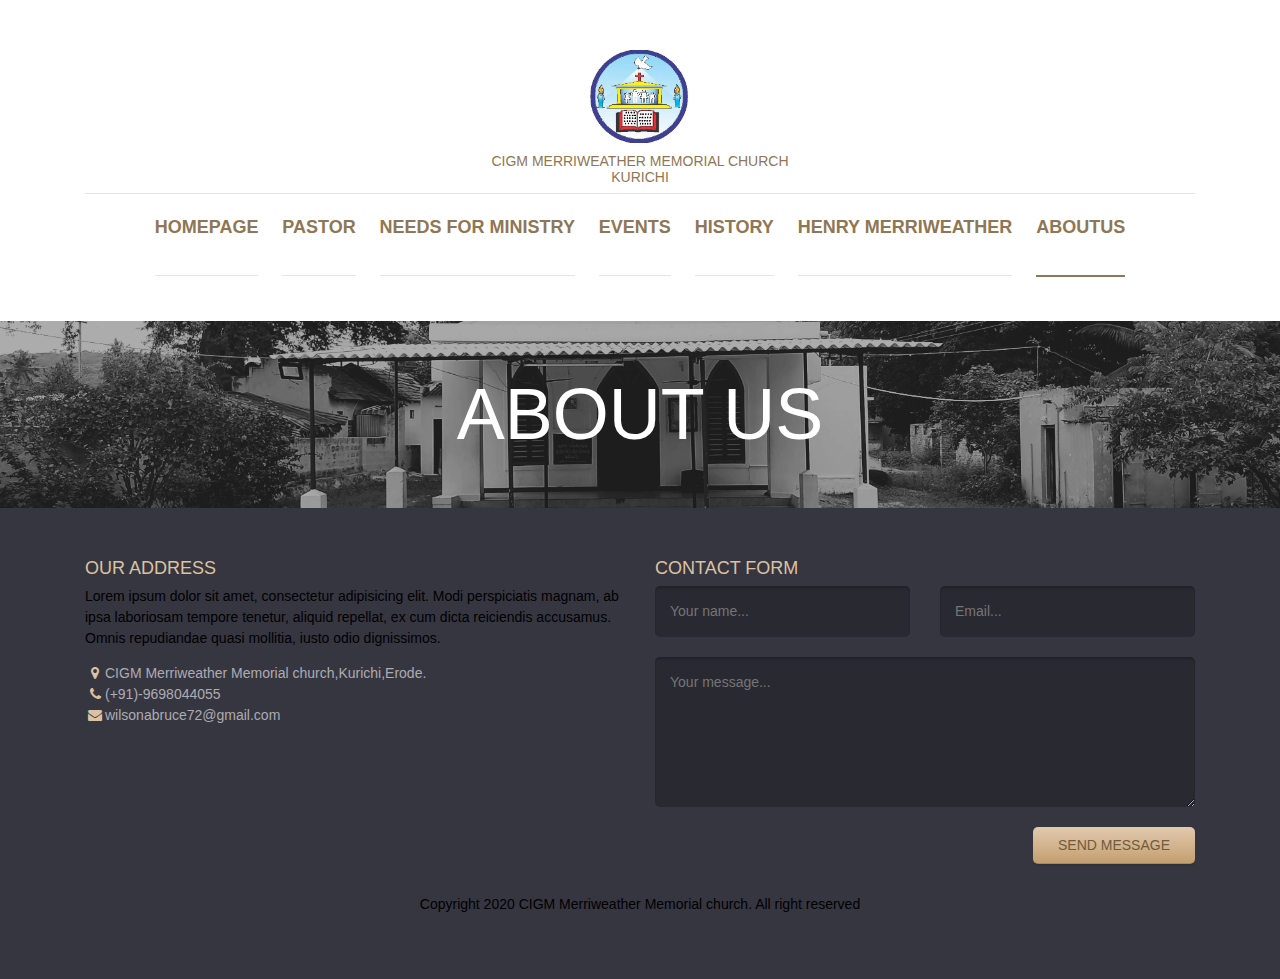
<file: Aboutus.html>
<!DOCTYPE html>
<html lang="en">
	<head>
		<meta charset="UTF-8">
		<meta http-equiv="X-UA-Compatible" content="IE=edge">
		<meta name="viewport" content="width=device-width, initial-scale=1.0,maximum-scale=1">

		<title>CIGM Merriweather Memorial church.</title>

		<!-- Loading third party fonts -->
		<link href="fonts/novecento-font/novecento-font.css" rel="stylesheet" type="text/css">
		<link href="fonts/font-awesome.min.css" rel="stylesheet" type="text/css">

		<!-- Loading main css file -->
		<link rel="stylesheet" href="style.css">

		<!--[if lt IE 9]>
		<script src="js/ie-support/html5.js"></script>
		<script src="js/ie-support/respond.js"></script>
		<![endif]-->
		<link rel="stylesheet" href="https://maxcdn.bootstrapcdn.com/bootstrap/4.5.2/css/bootstrap.min.css">
    <script src="https://ajax.googleapis.com/ajax/libs/jquery/3.5.1/jquery.min.js"></script>
    <script src="https://cdnjs.cloudflare.com/ajax/libs/popper.js/1.16.0/umd/popper.min.js"></script>
    <script src="https://maxcdn.bootstrapcdn.com/bootstrap/4.5.2/js/bootstrap.min.js"></script>


	</head>


	<body>
		<div class="site-content">
			<header class="site-header">
				<div class="container">
					<a href="#" class="branding">
						<img src="images/logo.png" alt="" class="logo">
						<h1 class="site-title">CIGM Merriweather Memorial church <br> Kurichi</h1>
					</a>

					<div class="main-navigation">
						<button class="menu-toggle"><i class="fa fa-bars"></i> Menu</button>
						<ul class="menu">
							<li  class="menu-item"><a href="index.html"><p class="liststyle">Homepage</p></a></li>
							<li class="menu-item"><a href="pastor.html"><p class="liststyle">PASTOR</p></a></li>
							<li class="menu-item"><a href="Needs for Ministry.html"><p class="liststyle">NEEDS FOR MINISTRY</p></a></li>
							<li class="menu-item"><a href="events.html"><p class="liststyle">EVENTS</p></a></li>
							<li class="menu-item"><a href="History.html"><p class="liststyle">HISTORY</p></a></li>
							<li class="menu-item"><a href="henrymerriweather.html"><p class="liststyle">HENRY MERRIWEATHER</p></a></li>
							<li class="menu-item current-menu-item"><a href="Aboutus.html"><p class="liststyle">ABOUTUS</p></a></li>
						</ul>
					</div>

					<div class="mobile-navigation"></div>
				</div>
			</header> <!-- .site-header -->

			<div class="page-head" data-bg-image="images/page-head-1.jpg">
				<div class="container">
					<h2 class="page-title">About us</h2>
				</div>
			</div>
			<footer class="site-footer">
				<div class="container">
					<div class="row">
						<div class="col-md-6">
							<div class="widget">
								<h3 class="widget-title">Our address</h3>
								<p>Lorem ipsum dolor sit amet, consectetur adipisicing elit. Modi perspiciatis magnam, ab ipsa laboriosam tempore tenetur, aliquid repellat, ex cum dicta reiciendis accusamus. Omnis repudiandae quasi mollitia, iusto odio dignissimos.</p>
								<ul class="address">
									<li><i class="fa fa-map-marker"></i>CIGM Merriweather Memorial church,Kurichi,Erode. </li>
									<li><i class="fa fa-phone"></i>(+91)-9698044055</li>
									<li><i class="fa fa-envelope"></i>wilsonabruce72@gmail.com</li>
								</ul>
							</div>
						</div>
						<div class="col-md-6">
							<div class="widget">
								<h3 class="widget-title">Contact form</h3>
								<form action="#" class="contact-form">
									<div class="row">
										<div class="col-md-6"><input type="text" placeholder="Your name..."></div>
										<div class="col-md-6"><input type="text" placeholder="Email..."></div>
									</div>

									<textarea name="" placeholder="Your message..."></textarea>
									<div class="text-right"><input type="submit" value="Send message"></div>

								</form>
							</div>
						</div>
					</div> <!-- .row -->

					<p class="colophon">Copyright 2020 CIGM Merriweather Memorial church. All right reserved</p>
				</div><!-- .container -->
			</footer> <!-- .site-footer -->

		</div>


		<script src="js/jquery-1.11.1.min.js"></script>
		<script src="js/plugins.js"></script>
		<script src="js/app.js"></script>

	</body>

</html>
</file>
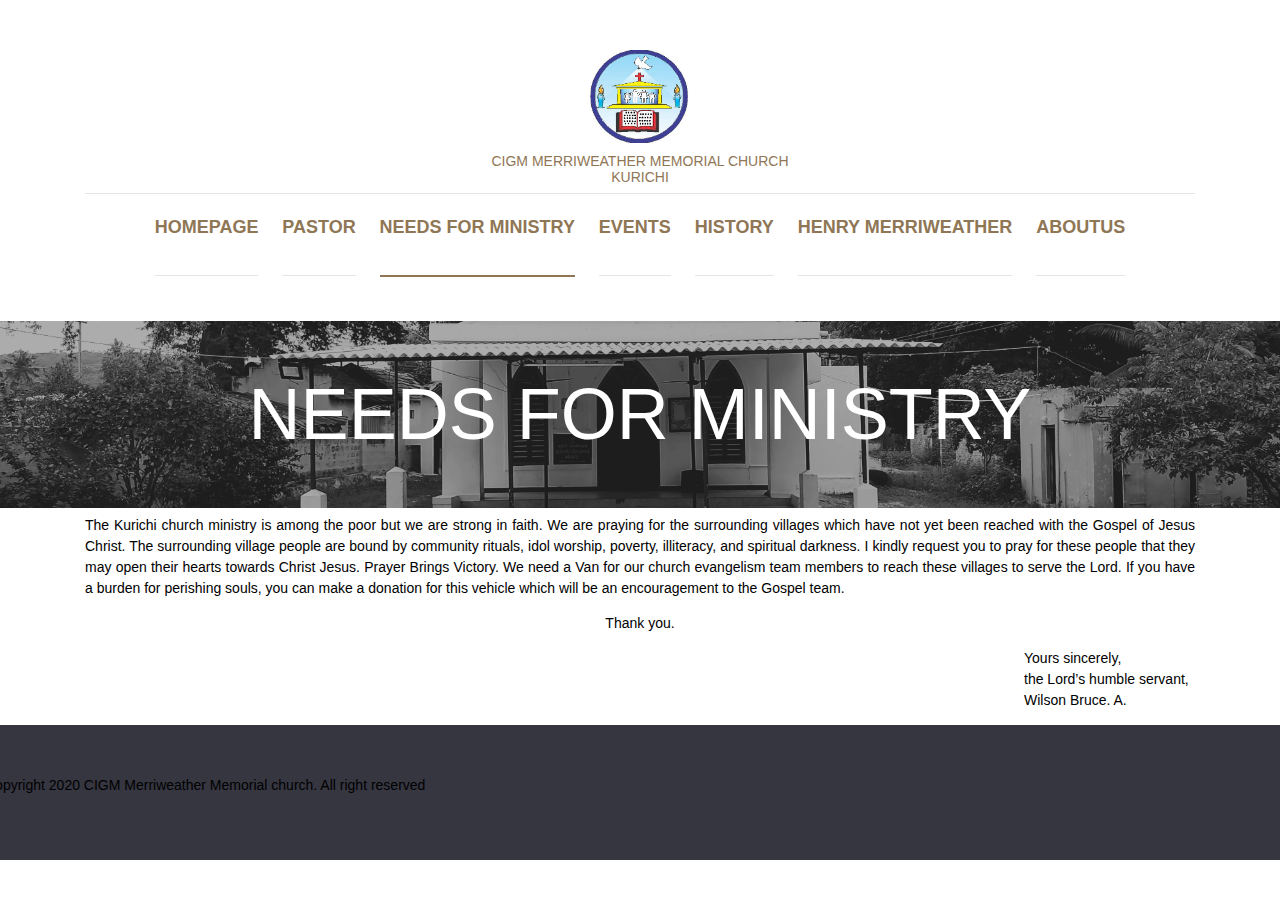
<file: Needs for Ministry.html>
<!DOCTYPE html>
<html lang="en">
	<head>
		<meta charset="UTF-8">
		<meta http-equiv="X-UA-Compatible" content="IE=edge">
		<meta name="viewport" content="width=device-width, initial-scale=1.0,maximum-scale=1">

		<title>CIGM Merriweather Memorial church.</title>

		<!-- Loading third party fonts -->
		<link href="fonts/novecento-font/novecento-font.css" rel="stylesheet" type="text/css">
		<link href="fonts/font-awesome.min.css" rel="stylesheet" type="text/css">

		<!-- Loading main css file -->
		<link rel="stylesheet" href="style.css">

		<!--[if lt IE 9]>
		<script src="js/ie-support/html5.js"></script>
		<script src="js/ie-support/respond.js"></script>
		<![endif]-->
		<link rel="stylesheet" href="https://maxcdn.bootstrapcdn.com/bootstrap/4.5.2/css/bootstrap.min.css">
    <script src="https://ajax.googleapis.com/ajax/libs/jquery/3.5.1/jquery.min.js"></script>
    <script src="https://cdnjs.cloudflare.com/ajax/libs/popper.js/1.16.0/umd/popper.min.js"></script>
    <script src="https://maxcdn.bootstrapcdn.com/bootstrap/4.5.2/js/bootstrap.min.js"></script>


	</head>


	<body>
		<div class="site-content">
			<header class="site-header">
				<div class="container">
					<a href="#" class="branding">
						<img src="images/logo.png" alt="" class="logo">
						<h1 class="site-title">CIGM Merriweather Memorial church <br> Kurichi</h1>
					</a>

					<div class="main-navigation">
						<button class="menu-toggle"><i class="fa fa-bars"></i> Menu</button>
						<ul class="menu">
							<li  class="menu-item"><a href="index.html"><p class="liststyle">Homepage</p></a></li>
							<li class="menu-item"><a href="pastor.html"><p class="liststyle">PASTOR</p></a></li>
							<li class="menu-item current-menu-item"><a href="Needs for Ministry.html"><p class="liststyle">NEEDS FOR MINISTRY</p></a></li>
							<li class="menu-item"><a href="events.html"><p class="liststyle">EVENTS</p></a></li>
							<li class="menu-item"><a href="History.html"><p class="liststyle">HISTORY</p></a></li>
							<li class="menu-item"><a href="henrymerriweather.html"><p class="liststyle">HENRY MERRIWEATHER</p></a></li>
							<li class="menu-item"><a href="Aboutus.html"><p class="liststyle">ABOUTUS</p></a></li>
						</ul>
					</div>


					<div class="mobile-navigation"></div>
				</div>
			</header> <!-- .site-header -->

			<div class="page-head" data-bg-image="images/page-head-1.jpg">
				<div class="container">
					<h2 class="page-title">Needs for Ministry</h2>
				</div>
			</div>
<div class="container">
	<h1></h1>
	<p  style="Text-align:justify">
	The Kurichi church ministry is among the poor but we are strong in faith.  We are praying for the surrounding villages which have not yet been reached with the Gospel of Jesus Christ.  The surrounding village people are bound by community rituals, idol worship, poverty, illiteracy, and spiritual darkness.  I kindly request you to pray for these people that they may open their hearts towards Christ Jesus.  Prayer Brings Victory.
	We need a Van for our church evangelism team members to reach these villages to serve the Lord.  If you have a burden for perishing souls, you can make a donation for this vehicle which will be an encouragement to the Gospel team.
</p>
</div>

        <center> <p>Thank you.</p></center>
					<p class="nfm1">Yours sincerely,<br> the Lord’s humble servant,<br>Wilson Bruce. A.</p>

					</p>


			<footer class="site-footer">
					<div class="row">
					<p class="colophon">Copyright 2020 CIGM Merriweather Memorial church. All right reserved</p>
			</footer> <!-- .site-footer -->

		</div>


		<script src="js/jquery-1.11.1.min.js"></script>
		<script src="js/plugins.js"></script>
		<script src="js/app.js"></script>

	</body>

</html>
</file>
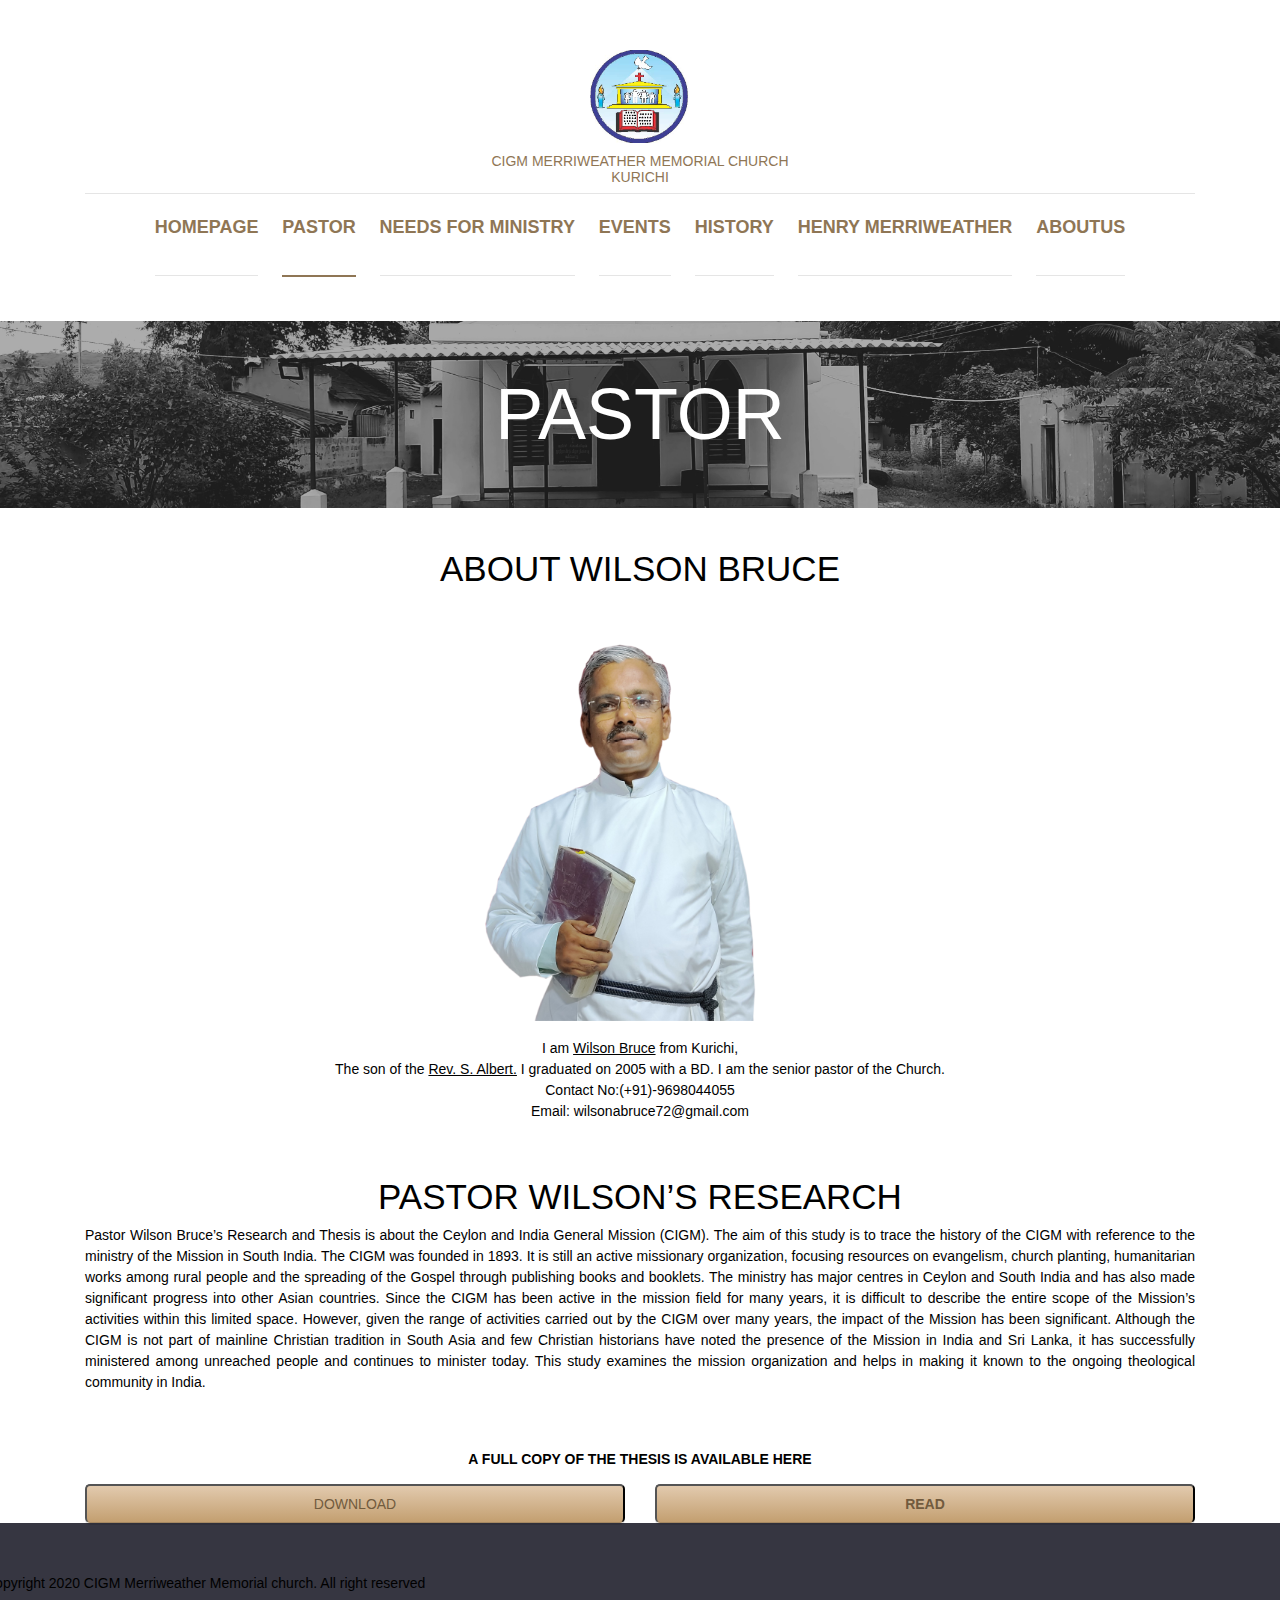
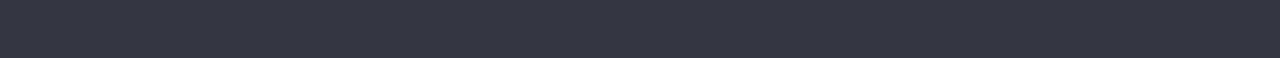
<file: pastor.html>
<!DOCTYPE html>
<html lang="en">

<head>
  <meta charset="UTF-8">
  <meta http-equiv="X-UA-Compatible" content="IE=edge">
  <meta name="viewport" content="width=device-width, initial-scale=1.0,maximum-scale=1">

  <title>CIGM Merriweather Memorial church.</title>

  <!-- Loading third party fonts -->
  <link href="fonts/novecento-font/novecento-font.css" rel="stylesheet" type="text/css">
  <link href="fonts/font-awesome.min.css" rel="stylesheet" type="text/css">

  <!-- Loading main css file -->
  <link rel="stylesheet" href="style.css">

  <!--[if lt IE 9]>
		<script src="js/ie-support/html5.js"></script>
		<script src="js/ie-support/respond.js"></script>
		<![endif]-->
    <link rel="stylesheet" href="https://maxcdn.bootstrapcdn.com/bootstrap/4.5.2/css/bootstrap.min.css">
    <script src="https://ajax.googleapis.com/ajax/libs/jquery/3.5.1/jquery.min.js"></script>
    <script src="https://cdnjs.cloudflare.com/ajax/libs/popper.js/1.16.0/umd/popper.min.js"></script>
    <script src="https://maxcdn.bootstrapcdn.com/bootstrap/4.5.2/js/bootstrap.min.js"></script>

</head>


<body>
  <div class="site-content">
    <header class="site-header">
      <div class="container">
        <a href="#" class="branding">
          <img src="images/logo.png" alt="" class="logo">
          <h1 class="site-title">CIGM Merriweather Memorial church <br> Kurichi</h1>
        </a>


        				<div class="main-navigation">
        					<button class="menu-toggle"><i class="fa fa-bars"></i> Menu</button>
        					<ul class="menu">
        						<li  class="menu-item"><a href="index.html"><p class="liststyle">Homepage</p></a></li>
        						<li class="menu-item current-menu-item"><a href="pastor.html"><p class="liststyle">PASTOR</p></a></li>
        						<li class="menu-item"><a href="Needs for Ministry.html"><p class="liststyle">NEEDS FOR MINISTRY</p></a></li>
        						<li class="menu-item"><a href="events.html"><p class="liststyle">EVENTS</p></a></li>
        						<li class="menu-item"><a href="History.html"><p class="liststyle">HISTORY</p></a></li>
        						<li class="menu-item"><a href="henrymerriweather.html"><p class="liststyle">HENRY MERRIWEATHER</p></a></li>
        						<li class="menu-item"><a href="Aboutus.html"><p class="liststyle">ABOUTUS</p></a></li>
        					</ul>
        				</div>

        <div class="mobile-navigation"></div>
      </div>
    </header> <!-- .site-header -->

    <div class="page-head" data-bg-image="images/page-head-1.jpg">
      <div class="container">
        <h2 class="page-title">Pastor</h2>
      </div>
    </div>

    <div class="row">
      <div class="container">
        <div class="col-lg-12">
          <h1 class="pastor1">About Wilson Bruce</h1>
          <p class="pastor3">

                <img class="img1"src="images\wilsonbruce.png" alt="WILSON BRUCE"> <br>
            I am <u>Wilson Bruce</u> from Kurichi,<br>
            The son of the <u>Rev. S. Albert.</u>
            I graduated on 2005 with a BD.
            I am the senior pastor of the Church.<br>
            Contact No:(+91)-9698044055 <br>
            Email: wilsonabruce72@gmail.com</p>
        </div>
      </div>

    </div>
    <div class="row">
      <div class="col-lg-12">
        	<div class="container">
        <h1 class="pastor1">Pastor Wilson’s Research</h1>
        <p  style="Text-align:justify">Pastor Wilson Bruce’s Research and Thesis is about the Ceylon and India General Mission (CIGM). The aim of this study is to trace the history of the CIGM with reference to the ministry of the Mission in South India.
          The CIGM was founded in 1893. It is still an active missionary organization, focusing resources on evangelism, church planting, humanitarian works among rural people and the spreading of the Gospel through publishing books and booklets.
          The ministry has major centres in Ceylon and South India and has also made significant progress into other Asian countries.
          Since the CIGM has been active in the mission field for many years, it is difficult to describe the entire scope of the Mission’s activities within this limited space. However, given the range of activities carried out by the CIGM over many
          years, the impact of the Mission has been significant. Although the CIGM is not part of mainline Christian tradition in South Asia and few Christian historians have noted the presence of the Mission in India and Sri Lanka, it has successfully
          ministered among unreached people and continues to minister today.
          This study examines the mission organization and helps in making it known to the ongoing theological community in India.
        </div> <br> <br>
            	<div class="container">
        <p style="text-align:center"><b>A FULL COPY OF THE THESIS IS AVAILABLE HERE</b>
        </p>
        <div class="row">
          <div class="col-lg-6">
              <a href="docs\bruce thesis Revised.doc"><button  type="button" class="button but">DOWNLOAD</button></a>
          </div>
          <div class="col-lg-6">
             <a href="webbook\web thesis.htm"><button type="button" class="button but"><b>READ</b></button></a>
          </div>
        </div>
      </div>
    </div>
    </div>



    <footer class="site-footer">
      <div class="row">
        <p style="text-align:center" class="colophon">Copyright 2020 CIGM Merriweather Memorial church. All right reserved</p>
    </footer> <!-- .site-footer -->

  </div>

  <script src="js/jquery-1.11.1.min.js"></script>
  <script src="js/plugins.js"></script>
  <script src="js/app.js"></script>

</body>

</html>
</file>
<file: fonts/novecento-font/novecento-font.css>
/*
 * Web Fonts from fontspring.com
 *
 * All OpenType features and all extended glyphs have been removed.
 * Fully installable fonts can be purchased at http://www.fontspring.com
 *
 * The fonts included in this stylesheet are subject to the End User License you purchased
 * from Fontspring. The fonts are protected under domestic and international trademark and 
 * copyright law. You are prohibited from modifying, reverse engineering, duplicating, or
 * distributing this font software.
 *
 * (c) 2010-2014 Fontspring
 *
 *
 *
 *
 * The fonts included are copyrighted by the vendor listed below.
 *
 * Vendor:      Synthview Type Design
 * License URL: http://www.fontspring.com/licenses/synthview/webfont
 *
 *
 */

@font-face {
    font-family: 'Novecento Sans';
    src: url('Novecentosanswide-Bold-webfont.eot');
    src: url('Novecentosanswide-Bold-webfont.eot?#iefix') format('embedded-opentype'),
         url('Novecentosanswide-Bold-webfont.woff2') format('woff2'),
         url('Novecentosanswide-Bold-webfont.woff') format('woff'),
         url('Novecentosanswide-Bold-webfont.ttf') format('truetype'),
         url('Novecentosanswide-Bold-webfont.svg#novecento_sans_wide_bookbold') format('svg');
    font-weight: 700;
    font-style: normal;

}

@font-face {
    font-family: 'Novecento Sans';
    src: url('Novecentosanswide-Book-webfont.eot');
    src: url('Novecentosanswide-Book-webfont.eot?#iefix') format('embedded-opentype'),
         url('Novecentosanswide-Book-webfont.woff2') format('woff2'),
         url('Novecentosanswide-Book-webfont.woff') format('woff'),
         url('Novecentosanswide-Book-webfont.ttf') format('truetype'),
         url('Novecentosanswide-Book-webfont.svg#novecento_sans_widebook') format('svg');
    font-weight: 300;
    font-style: normal;

}

@font-face {
    font-family: 'Novecento Sans';
    src: url('Novecentosanswide-DemiBold-webfont.eot');
    src: url('Novecentosanswide-DemiBold-webfont.eot?#iefix') format('embedded-opentype'),
         url('Novecentosanswide-DemiBold-webfont.woff2') format('woff2'),
         url('Novecentosanswide-DemiBold-webfont.woff') format('woff'),
         url('Novecentosanswide-DemiBold-webfont.ttf') format('truetype'),
         url('Novecentosanswide-DemiBold-webfont.svg#novecento_sans_widedemibold') format('svg');
    font-weight: 600;
    font-style: normal;

}

@font-face {
    font-family: 'Novecento Sans';
    src: url('Novecentosanswide-Light-webfont.eot');
    src: url('Novecentosanswide-Light-webfont.eot?#iefix') format('embedded-opentype'),
         url('Novecentosanswide-Light-webfont.woff2') format('woff2'),
         url('Novecentosanswide-Light-webfont.woff') format('woff'),
         url('Novecentosanswide-Light-webfont.ttf') format('truetype'),
         url('Novecentosanswide-Light-webfont.svg#novecento_sans_widelight') format('svg');
    font-weight: 200;
    font-style: normal;

}

@font-face {
    font-family: 'Novecento Sans';
    src: url('Novecentosanswide-Medium-webfont.eot');
    src: url('Novecentosanswide-Medium-webfont.eot?#iefix') format('embedded-opentype'),
         url('Novecentosanswide-Medium-webfont.woff2') format('woff2'),
         url('Novecentosanswide-Medium-webfont.woff') format('woff'),
         url('Novecentosanswide-Medium-webfont.ttf') format('truetype'),
         url('Novecentosanswide-Medium-webfont.svg#novecento_sans_widemedium') format('svg');
    font-weight: 500;
    font-style: normal;

}

@font-face {
    font-family: 'Novecento Sans';
    src: url('Novecentosanswide-Normal-webfont.eot');
    src: url('Novecentosanswide-Normal-webfont.eot?#iefix') format('embedded-opentype'),
         url('Novecentosanswide-Normal-webfont.woff2') format('woff2'),
         url('Novecentosanswide-Normal-webfont.woff') format('woff'),
         url('Novecentosanswide-Normal-webfont.ttf') format('truetype'),
         url('Novecentosanswide-Normal-webfont.svg#novecento_sans_widenormal') format('svg');
    font-weight: 400;
    font-style: normal;

}
</file>
<file: style.css>
/*!
 * Project_Name: Compass Starter
 * Author: Ariona, Rian
 * Email: yans_fied[at]yahoo.com
 * Url: http://www.ariona.net
 */
/*===========================================
 * Importing CSS Libraries
 *===========================================*/
article,
aside,
details,
figcaption,
figure,
footer,
header,
hgroup,
nav,
section,
summary {
  display: block; }

audio,
canvas,
video {
  display: inline-block; }

audio:not([controls]) {
  display: none;
  height: 0; }

[hidden], template {
  display: none; }

html {
  background: #fff;
  color: #000;
  -webkit-text-size-adjust: 100%;
  -ms-text-size-adjust: 100%; }

html,
button,
input,
select,
textarea {
  font-family: sans-serif; }

body {
  margin: 0;
 }
a {
  background: transparent; }
  a:focus {
    outline: thin dotted; }
  a:hover, a:active {
    outline: 0; }
    p{
      color:black;
    }

h1 {
  color: black;
  font-size: 2em;
  margin: 0.67em 0; }

h2 {
  font-size: 1.5em;
  margin: 0.83em 0; }

h3 {
  font-size: 1.17em;
  margin: 1em 0; }

h4 {
  font-size: 1em;
  margin: 1.33em 0; }

h5 {
  font-size: 0.83em;
  margin: 1.67em 0; }

h6 {
  font-size: 0.75em;
  margin: 2.33em 0; }



/* needs for ministry and history */
.nfm1{
  margin-left: 80%;
}
.colophon{
text-align: center;
}
/* needs for ministry and history */

/* pastor */
.pastor1{
  text-align: center;
  margin-top: 40px;
}
.pastor3{
  text-align:center;
margin-top: 40px;
}
.img1{
  margin-left:-3%;
  height: 90%;
  width: 300px;
}
.img2{
    margin-left:6%;
  height: 90%;
  width: 300px;
}
.img3{
  margin-left:-20%;
width: 500px;
}
.img4{
    margin-left:-10%;
width: 450px;
}
.rough{
margin-left: 90px;
font-weight:600px;
}
.but{
  width: 100%;
}
/* liststyle */
.liststyle{
  font-weight: bold;
  color:#8f7655;
  text-decoration:inherit;
}
/* liststyle */

/* checking */

.img8{
  height: 500px;
}
.content1 {
  position: absolute;
  bottom: 0;
  background: rgb(0, 0, 0); /* Fallback color */
  background: rgba(0, 0, 0, 0.5); /* Black background with 0.5 opacity */
  color: #f1f1f1;
  width: 100%;
  padding: 2%;
}
.content2 {
  position: absolute;
  top: 0;
  background: rgb(0, 0, 0); /* Fallback color */
  background: rgba(0, 0, 0, 0.5); /* Black background with 0.5 opacity */
  color: #f1f1f1;
  width: 100%;
  padding: 2%;
}

/* checking */
abbr[title] {
  border-bottom: 1px dotted; }

b,
strong {
  font-weight: bold; }

dfn {
  font-style: italic; }

mark {
  background: #ff0;
  color: #000; }


code,
kbd,
pre,
samp {
  font-family: monospace, serif;
  font-size: 1em; }

pre {
  white-space: pre;
  white-space: pre-wrap;
  word-wrap: break-word; }

q {
  quotes: "\201C" "\201D" "\2018" "\2019"; }

q:before,
q:after {
  content: '';
  content: none; }

small {
  font-size: 80%; }

sub,
sup {
  font-size: 75%;
  line-height: 0;
  position: relative;
  vertical-align: baseline; }

sup {
  top: -0.5em; }

sub {
  bottom: -0.25em; }

img {
  border: 0; }

svg:not(:root) {
  overflow: hidden; }

figure {
  margin: 0; }

fieldset {
  border: 1px solid #c0c0c0;
  margin: 0 2px;
  padding: 0.35em 0.625em 0.75em; }

legend {
  border: 0;
  padding: 0;
  white-space: normal; }

button,
input,
select,
textarea {
  font-family: inherit;
  font-size: 100%;
  margin: 0;
  vertical-align: baseline; }

button,
input {
  line-height: normal; }

button,
select {
  text-transform: none; }

button,
html input[type="button"],
input[type="reset"],
input[type="submit"] {
  -webkit-appearance: button;
  cursor: pointer; }

button[disabled],
input[disabled] {
  cursor: default; }

input[type="checkbox"],
input[type="radio"] {
  box-sizing: border-box;
  padding: 0; }

input[type="search"] {
  -webkit-appearance: textfield;
  box-sizing: content-box; }

input[type="search"]::-webkit-search-cancel-button,
input[type="search"]::-webkit-search-decoration {
  -webkit-appearance: none; }

button::-moz-focus-inner, input::-moz-focus-inner {
  border: 0;
  padding: 0; }

textarea {
  overflow: auto;
  vertical-align: top; }

table {
  border-collapse: collapse;
  border-spacing: 0; }

*, *:before, *:after {
  box-sizing: border-box; }

/*
 * Global Styles
 */
html {
  font-size: 14px; }

body {
  background-color:white;
  color: #89837c;
  font-family: arial, sans-serif;
  font-weight: 300;
  line-height: 1.5; }

h1, h2, h3, h4, h5, h6 {
  margin: 0 0 20px;
  font-family: "Novecento Sans", "Raleway", "Noto Sans" "Open Sans", sans-serif;
  font-weight: 500;
  text-transform: uppercase;
  line-height: normal; }

hr {
  border: none;
  border-bottom: 1px solid #777; }

ul, ol {
  margin: 0;
  padding-left: 0; }

a {
  text-decoration: none;
  color: #8f7655; }

address {
  font-style: normal; }

p {
  margin-top: 0; }

form input, form textarea, form select {
  outline: none;
  padding: 10px;
  border-radius: 5px;
  border: none; }
form select {
  -webkit-appearance: none;
  -moz-appearance: none;
  appearance: none;
  border: none; }
form textarea {
  resize: vertical; }
form input[type="submit"], form button, form input[type="reset"] {
  border: none; }

/*
 * Reusable Components Style
 */
.button, form input[type="submit"], form button, form input[type="reset"] {
  display: inline-block;
  background: #e2caae;
  background: -webkit-linear-gradient(#e2caae, #c39f70);
  background: linear-gradient(#e2caae, #c39f70);
  border-bottom: 1px solid #a68861;
  box-shadow: 0 2px 0 rgba(0, 0, 0, 0.1);
  border-radius: 5px;
  padding: 10px 25px;
  border-radius: 5px;
  color: #715b3e;
  text-transform: uppercase;
  font-family: "Novecento Sans", "Raleway", "Noto Sans" "Open Sans", sans-serif;
  font-weight: 400;
  line-height: normal; }
  .button.secondary, form input.secondary[type="submit"], form button.secondary, form input.secondary[type="reset"] {
    background: #e3dfda;
    background: -webkit-linear-gradient(#e3dfda, #d0cbc4);
    background: linear-gradient(#e3dfda, #d0cbc4);
    border-bottom: 1px solid #b1aea8;
    color: #7c7975; }

.container {
  margin-right: auto;
  margin-left: auto;
  padding-left: 15px;
  padding-right: 15px;
  *zoom: 1; }
  .container:after {
    content: " ";
    clear: both;
    display: block;
    overflow: hidden;
    height: 0; }
  @media (min-width: 768px) {
    .container {
      width: 750px; } }
  @media (min-width: 992px) {
    .container {
      width: 970px; } }
  @media (min-width: 1200px) {
    .container {
      width: 1170px; } }

.container-fluid {
  margin-right: auto;
  margin-left: auto;
  padding-left: 15px;
  padding-right: 15px;
  *zoom: 1; }
  .container-fluid:after {
    content: " ";
    clear: both;
    display: block;
    overflow: hidden;
    height: 0; }

.row {
  margin-left: -15px;
  margin-right: -15px;
  *zoom: 1; }
  .row:after {
    content: " ";
    clear: both;
    display: block;
    overflow: hidden;
    height: 0; }

.col-xs-1, .col-sm-1, .col-md-1, .col-lg-1, .col-xs-2, .col-sm-2, .col-md-2, .col-lg-2, .col-xs-3, .col-sm-3, .col-md-3, .col-lg-3, .col-xs-4, .col-sm-4, .col-md-4, .col-lg-4, .col-xs-5, .col-sm-5, .col-md-5, .col-lg-5, .col-xs-6, .col-sm-6, .col-md-6, .col-lg-6, .col-xs-7, .col-sm-7, .col-md-7, .col-lg-7, .col-xs-8, .col-sm-8, .col-md-8, .col-lg-8, .col-xs-9, .col-sm-9, .col-md-9, .col-lg-9, .col-xs-10, .col-sm-10, .col-md-10, .col-lg-10, .col-xs-11, .col-sm-11, .col-md-11, .col-lg-11, .col-xs-12, .col-sm-12, .col-md-12, .col-lg-12 {
  position: relative;
  min-height: 1px;
  padding-left: 15px;
  padding-right: 15px; }

.col-xs-1, .col-xs-2, .col-xs-3, .col-xs-4, .col-xs-5, .col-xs-6, .col-xs-7, .col-xs-8, .col-xs-9, .col-xs-10, .col-xs-11, .col-xs-12 {
  float: left; }

.col-xs-1 {
  width: 8.3333333333%; }

.col-xs-2 {
  width: 16.6666666667%; }

.col-xs-3 {
  width: 25%; }

.col-xs-4 {
  width: 33.3333333333%; }

.col-xs-5 {
  width: 41.6666666667%; }

.col-xs-6 {
  width: 50%; }

.col-xs-7 {
  width: 58.3333333333%; }

.col-xs-8 {
  width: 66.6666666667%; }

.col-xs-9 {
  width: 75%; }

.col-xs-10 {
  width: 83.3333333333%; }

.col-xs-11 {
  width: 91.6666666667%; }

.col-xs-12 {
  width: 100%; }

.col-xs-pull-0 {
  right: auto; }

.col-xs-pull-1 {
  right: 8.3333333333%; }

.col-xs-pull-2 {
  right: 16.6666666667%; }

.col-xs-pull-3 {
  right: 25%; }

.col-xs-pull-4 {
  right: 33.3333333333%; }

.col-xs-pull-5 {
  right: 41.6666666667%; }

.col-xs-pull-6 {
  right: 50%; }

.col-xs-pull-7 {
  right: 58.3333333333%; }

.col-xs-pull-8 {
  right: 66.6666666667%; }

.col-xs-pull-9 {
  right: 75%; }

.col-xs-pull-10 {
  right: 83.3333333333%; }

.col-xs-pull-11 {
  right: 91.6666666667%; }

.col-xs-pull-12 {
  right: 100%; }

.col-xs-push-0 {
  left: auto; }

.col-xs-push-1 {
  left: 8.3333333333%; }

.col-xs-push-2 {
  left: 16.6666666667%; }

.col-xs-push-3 {
  left: 25%; }

.col-xs-push-4 {
  left: 33.3333333333%; }

.col-xs-push-5 {
  left: 41.6666666667%; }

.col-xs-push-6 {
  left: 50%; }

.col-xs-push-7 {
  left: 58.3333333333%; }

.col-xs-push-8 {
  left: 66.6666666667%; }

.col-xs-push-9 {
  left: 75%; }

.col-xs-push-10 {
  left: 83.3333333333%; }

.col-xs-push-11 {
  left: 91.6666666667%; }

.col-xs-push-12 {
  left: 100%; }

.col-xs-offset-0 {
  margin-left: 0%; }

.col-xs-offset-1 {
  margin-left: 8.3333333333%; }

.col-xs-offset-2 {
  margin-left: 16.6666666667%; }

.col-xs-offset-3 {
  margin-left: 25%; }

.col-xs-offset-4 {
  margin-left: 33.3333333333%; }

.col-xs-offset-5 {
  margin-left: 41.6666666667%; }

.col-xs-offset-6 {
  margin-left: 50%; }

.col-xs-offset-7 {
  margin-left: 58.3333333333%; }

.col-xs-offset-8 {
  margin-left: 66.6666666667%; }

.col-xs-offset-9 {
  margin-left: 75%; }

.col-xs-offset-10 {
  margin-left: 83.3333333333%; }

.col-xs-offset-11 {
  margin-left: 91.6666666667%; }

.col-xs-offset-12 {
  margin-left: 100%; }

@media (min-width: 768px) {
  .col-sm-1, .col-sm-2, .col-sm-3, .col-sm-4, .col-sm-5, .col-sm-6, .col-sm-7, .col-sm-8, .col-sm-9, .col-sm-10, .col-sm-11, .col-sm-12 {
    float: left; }

  .col-sm-1 {
    width: 8.3333333333%; }

  .col-sm-2 {
    width: 16.6666666667%; }

  .col-sm-3 {
    width: 25%; }

  .col-sm-4 {
    width: 33.3333333333%; }

  .col-sm-5 {
    width: 41.6666666667%; }

  .col-sm-6 {
    width: 50%; }

  .col-sm-7 {
    width: 58.3333333333%; }

  .col-sm-8 {
    width: 66.6666666667%; }

  .col-sm-9 {
    width: 75%; }

  .col-sm-10 {
    width: 83.3333333333%; }

  .col-sm-11 {
    width: 91.6666666667%; }

  .col-sm-12 {
    width: 100%; }

  .col-sm-pull-0 {
    right: auto; }

  .col-sm-pull-1 {
    right: 8.3333333333%; }

  .col-sm-pull-2 {
    right: 16.6666666667%; }

  .col-sm-pull-3 {
    right: 25%; }

  .col-sm-pull-4 {
    right: 33.3333333333%; }

  .col-sm-pull-5 {
    right: 41.6666666667%; }

  .col-sm-pull-6 {
    right: 50%; }

  .col-sm-pull-7 {
    right: 58.3333333333%; }

  .col-sm-pull-8 {
    right: 66.6666666667%; }

  .col-sm-pull-9 {
    right: 75%; }

  .col-sm-pull-10 {
    right: 83.3333333333%; }

  .col-sm-pull-11 {
    right: 91.6666666667%; }

  .col-sm-pull-12 {
    right: 100%; }

  .col-sm-push-0 {
    left: auto; }

  .col-sm-push-1 {
    left: 8.3333333333%; }

  .col-sm-push-2 {
    left: 16.6666666667%; }

  .col-sm-push-3 {
    left: 25%; }

  .col-sm-push-4 {
    left: 33.3333333333%; }

  .col-sm-push-5 {
    left: 41.6666666667%; }

  .col-sm-push-6 {
    left: 50%; }

  .col-sm-push-7 {
    left: 58.3333333333%; }

  .col-sm-push-8 {
    left: 66.6666666667%; }

  .col-sm-push-9 {
    left: 75%; }

  .col-sm-push-10 {
    left: 83.3333333333%; }

  .col-sm-push-11 {
    left: 91.6666666667%; }

  .col-sm-push-12 {
    left: 100%; }

  .col-sm-offset-0 {
    margin-left: 0%; }

  .col-sm-offset-1 {
    margin-left: 8.3333333333%; }

  .col-sm-offset-2 {
    margin-left: 16.6666666667%; }

  .col-sm-offset-3 {
    margin-left: 25%; }

  .col-sm-offset-4 {
    margin-left: 33.3333333333%; }

  .col-sm-offset-5 {
    margin-left: 41.6666666667%; }

  .col-sm-offset-6 {
    margin-left: 50%; }

  .col-sm-offset-7 {
    margin-left: 58.3333333333%; }

  .col-sm-offset-8 {
    margin-left: 66.6666666667%; }

  .col-sm-offset-9 {
    margin-left: 75%; }

  .col-sm-offset-10 {
    margin-left: 83.3333333333%; }

  .col-sm-offset-11 {
    margin-left: 91.6666666667%; }

  .col-sm-offset-12 {
    margin-left: 100%; } }
@media (min-width: 992px) {
  .col-md-1, .col-md-2, .col-md-3, .col-md-4, .col-md-5, .col-md-6, .col-md-7, .col-md-8, .col-md-9, .col-md-10, .col-md-11, .col-md-12 {
    float: left; }

  .col-md-1 {
    width: 8.3333333333%; }

  .col-md-2 {
    width: 16.6666666667%; }

  .col-md-3 {
    width: 25%; }

  .col-md-4 {
    width: 33.3333333333%; }

  .col-md-5 {
    width: 41.6666666667%; }

  .col-md-6 {
    width: 50%; }

  .col-md-7 {
    width: 58.3333333333%; }

  .col-md-8 {
    width: 66.6666666667%; }

  .col-md-9 {
    width: 75%; }

  .col-md-10 {
    width: 83.3333333333%; }

  .col-md-11 {
    width: 91.6666666667%; }

  .col-md-12 {
    width: 100%; }

  .col-md-pull-0 {
    right: auto; }

  .col-md-pull-1 {
    right: 8.3333333333%; }

  .col-md-pull-2 {
    right: 16.6666666667%; }

  .col-md-pull-3 {
    right: 25%; }

  .col-md-pull-4 {
    right: 33.3333333333%; }

  .col-md-pull-5 {
    right: 41.6666666667%; }

  .col-md-pull-6 {
    right: 50%; }

  .col-md-pull-7 {
    right: 58.3333333333%; }

  .col-md-pull-8 {
    right: 66.6666666667%; }

  .col-md-pull-9 {
    right: 75%; }

  .col-md-pull-10 {
    right: 83.3333333333%; }

  .col-md-pull-11 {
    right: 91.6666666667%; }

  .col-md-pull-12 {
    right: 100%; }

  .col-md-push-0 {
    left: auto; }

  .col-md-push-1 {
    left: 8.3333333333%; }

  .col-md-push-2 {
    left: 16.6666666667%; }

  .col-md-push-3 {
    left: 25%; }

  .col-md-push-4 {
    left: 33.3333333333%; }

  .col-md-push-5 {
    left: 41.6666666667%; }

  .col-md-push-6 {
    left: 50%; }

  .col-md-push-7 {
    left: 58.3333333333%; }

  .col-md-push-8 {
    left: 66.6666666667%; }

  .col-md-push-9 {
    left: 75%; }

  .col-md-push-10 {
    left: 83.3333333333%; }

  .col-md-push-11 {
    left: 91.6666666667%; }

  .col-md-push-12 {
    left: 100%; }

  .col-md-offset-0 {
    margin-left: 0%; }

  .col-md-offset-1 {
    margin-left: 8.3333333333%; }

  .col-md-offset-2 {
    margin-left: 16.6666666667%; }

  .col-md-offset-3 {
    margin-left: 25%; }

  .col-md-offset-4 {
    margin-left: 33.3333333333%; }

  .col-md-offset-5 {
    margin-left: 41.6666666667%; }

  .col-md-offset-6 {
    margin-left: 50%; }

  .col-md-offset-7 {
    margin-left: 58.3333333333%; }

  .col-md-offset-8 {
    margin-left: 66.6666666667%; }

  .col-md-offset-9 {
    margin-left: 75%; }

  .col-md-offset-10 {
    margin-left: 83.3333333333%; }

  .col-md-offset-11 {
    margin-left: 91.6666666667%; }

  .col-md-offset-12 {
    margin-left: 100%; } }
@media (min-width: 1200px) {
  .col-lg-1, .col-lg-2, .col-lg-3, .col-lg-4, .col-lg-5, .col-lg-6, .col-lg-7, .col-lg-8, .col-lg-9, .col-lg-10, .col-lg-11, .col-lg-12 {
    float: left; }

  .col-lg-1 {
    width: 8.3333333333%; }

  .col-lg-2 {
    width: 16.6666666667%; }

  .col-lg-3 {
    width: 25%; }

  .col-lg-4 {
    width: 33.3333333333%; }

  .col-lg-5 {
    width: 41.6666666667%; }

  .col-lg-6 {
    width: 50%; }

  .col-lg-7 {
    width: 58.3333333333%; }

  .col-lg-8 {
    width: 66.6666666667%; }

  .col-lg-9 {
    width: 75%; }

  .col-lg-10 {
    width: 83.3333333333%; }

  .col-lg-11 {
    width: 91.6666666667%; }

  .col-lg-12 {
    width: 100%; }

  .col-lg-pull-0 {
    right: auto; }

  .col-lg-pull-1 {
    right: 8.3333333333%; }

  .col-lg-pull-2 {
    right: 16.6666666667%; }

  .col-lg-pull-3 {
    right: 25%; }

  .col-lg-pull-4 {
    right: 33.3333333333%; }

  .col-lg-pull-5 {
    right: 41.6666666667%; }

  .col-lg-pull-6 {
    right: 50%; }

  .col-lg-pull-7 {
    right: 58.3333333333%; }

  .col-lg-pull-8 {
    right: 66.6666666667%; }

  .col-lg-pull-9 {
    right: 75%; }

  .col-lg-pull-10 {
    right: 83.3333333333%; }

  .col-lg-pull-11 {
    right: 91.6666666667%; }

  .col-lg-pull-12 {
    right: 100%; }

  .col-lg-push-0 {
    left: auto; }

  .col-lg-push-1 {
    left: 8.3333333333%; }

  .col-lg-push-2 {
    left: 16.6666666667%; }

  .col-lg-push-3 {
    left: 25%; }

  .col-lg-push-4 {
    left: 33.3333333333%; }

  .col-lg-push-5 {
    left: 41.6666666667%; }

  .col-lg-push-6 {
    left: 50%; }

  .col-lg-push-7 {
    left: 58.3333333333%; }

  .col-lg-push-8 {
    left: 66.6666666667%; }

  .col-lg-push-9 {
    left: 75%; }

  .col-lg-push-10 {
    left: 83.3333333333%; }

  .col-lg-push-11 {
    left: 91.6666666667%; }

  .col-lg-push-12 {
    left: 100%; }

  .col-lg-offset-0 {
    margin-left: 0%; }

  .col-lg-offset-1 {
    margin-left: 8.3333333333%; }

  .col-lg-offset-2 {
    margin-left: 16.6666666667%; }

  .col-lg-offset-3 {
    margin-left: 25%; }

  .col-lg-offset-4 {
    margin-left: 33.3333333333%; }

  .col-lg-offset-5 {
    margin-left: 41.6666666667%; }

  .col-lg-offset-6 {
    margin-left: 50%; }

  .col-lg-offset-7 {
    margin-left: 58.3333333333%; }

  .col-lg-offset-8 {
    margin-left: 66.6666666667%; }

  .col-lg-offset-9 {
    margin-left: 75%; }

  .col-lg-offset-10 {
    margin-left: 83.3333333333%; }

  .col-lg-offset-11 {
    margin-left: 91.6666666667%; }

  .col-lg-offset-12 {
    margin-left: 100%; } }
@-ms-viewport {
  width: device-width; }
.visible-xs, .visible-sm, .visible-md, .visible-lg {
  display: none !important; }

.visible-xs-block,
.visible-xs-inline,
.visible-xs-inline-block,
.visible-sm-block,
.visible-sm-inline,
.visible-sm-inline-block,
.visible-md-block,
.visible-md-inline,
.visible-md-inline-block,
.visible-lg-block,
.visible-lg-inline,
.visible-lg-inline-block {
  display: none !important; }

@media (max-width: 767px) {
  .visible-xs {
    display: block !important; }

  table.visible-xs {
    display: table; }

  tr.visible-xs {
    display: table-row !important; }

  th.visible-xs,
  td.visible-xs {
    display: table-cell !important; } }
@media (max-width: 767px) {
  .visible-xs-block {
    display: block !important; } }

@media (max-width: 767px) {
  .visible-xs-inline {
    display: inline !important; } }

@media (max-width: 767px) {
  .visible-xs-inline-block {
    display: inline-block !important; } }

@media (min-width: 768px) and (max-width: 991px) {
  .visible-sm {
    display: block !important; }

  table.visible-sm {
    display: table; }

  tr.visible-sm {
    display: table-row !important; }

  th.visible-sm,
  td.visible-sm {
    display: table-cell !important; } }
@media (min-width: 768px) and (max-width: 991px) {
  .visible-sm-block {
    display: block !important; } }

@media (min-width: 768px) and (max-width: 991px) {
  .visible-sm-inline {
    display: inline !important; } }

@media (min-width: 768px) and (max-width: 991px) {
  .visible-sm-inline-block {
    display: inline-block !important; } }

@media (min-width: 992px) and (max-width: 1199px) {
  .visible-md {
    display: block !important; }

  table.visible-md {
    display: table; }

  tr.visible-md {
    display: table-row !important; }

  th.visible-md,
  td.visible-md {
    display: table-cell !important; } }
@media (min-width: 992px) and (max-width: 1199px) {
  .visible-md-block {
    display: block !important; } }

@media (min-width: 992px) and (max-width: 1199px) {
  .visible-md-inline {
    display: inline !important; } }

@media (min-width: 992px) and (max-width: 1199px) {
  .visible-md-inline-block {
    display: inline-block !important; } }

@media (min-width: 1200px) {
  .visible-lg {
    display: block !important; }

  table.visible-lg {
    display: table; }

  tr.visible-lg {
    display: table-row !important; }

  th.visible-lg,
  td.visible-lg {
    display: table-cell !important; } }
@media (min-width: 1200px) {
  .visible-lg-block {
    display: block !important; } }

@media (min-width: 1200px) {
  .visible-lg-inline {
    display: inline !important; } }

@media (min-width: 1200px) {
  .visible-lg-inline-block {
    display: inline-block !important; } }

@media (max-width: 767px) {
  .hidden-xs {
    display: none !important; } }
@media (min-width: 768px) and (max-width: 991px) {
  .hidden-sm {
    display: none !important; } }
@media (min-width: 992px) and (max-width: 1199px) {
  .hidden-md {
    display: none !important; } }
@media (min-width: 1200px) {
  .hidden-lg {
    display: none !important; } }
.visible-print {
  display: none !important; }

@media print {
  .visible-print {
    display: block !important; }

  table.visible-print {
    display: table; }

  tr.visible-print {
    display: table-row !important; }

  th.visible-print,
  td.visible-print {
    display: table-cell !important; } }
.visible-print-block {
  display: none !important; }
  @media print {
    .visible-print-block {
      display: block !important; } }

.visible-print-inline {
  display: none !important; }
  @media print {
    .visible-print-inline {
      display: inline !important; } }

.visible-print-inline-block {
  display: none !important; }
  @media print {
    .visible-print-inline-block {
      display: inline-block !important; } }

@media print {
  .hidden-print {
    display: none !important; } }
/*
 * Header Styles
 */
.site-header {
  position: relative;
  z-index: 999;
  background-color:white;
  text-align: center;
  padding: 50px 0 30px; }

.branding {
  text-align: center; }
  .branding .logo {
    width: 100px;
    margin-bottom: 10px; }
  .branding .site-title {
    color: #8f7655;
    font-size: 14px;
    font-size: 1em; }

.main-navigation {
  border-top: 1px solid #e5e5e5; }
  .main-navigation .menu-toggle {
    border: none;
    background: none;
    padding: 20px;
    display: none;
    font-family: "Novecento Sans", "Raleway", "Noto Sans" "Open Sans", sans-serif;
    text-transform: uppercase;
    outline: none; }
    @media screen and (max-width: 990px) {
      .main-navigation .menu-toggle {
        display: inline-block; } }
  .main-navigation .menu {
    list-style: none; }
    @media screen and (max-width: 990px) {
      .main-navigation .menu {
        display: none; } }
    .main-navigation .menu .menu-item {
      display: inline-block;
      margin: 0 10px; }
      .main-navigation .menu .menu-item a {
        display: block;
        padding: 20px 0;
        text-transform: uppercase;
        font-family: "Novecento Sans", "Raleway", "Noto Sans" "Open Sans", sans-serif;
        font-weight: 400;
        font-size: 18px;
        font-size: 1.2857142857em;
        border-bottom: 1px solid #e5e5e5;
        -webkit-transition: .3s ease;
                transition: .3s ease; }
        .main-navigation .menu .menu-item a small {
          display: block;
          color: #a59e95;
          font-weight: 300;
          font-size: 10px;
          font-size: 0.7142857143rem; }
      .main-navigation .menu .menu-item.current-menu-item a, .main-navigation .menu .menu-item:hover a {
        border-bottom-color: #8f7655;
        border-width: 2px; }

.mobile-navigation {
  padding: 30px 0;
  display: none; }
  @media screen and (min-width: 991px) {
    .mobile-navigation {
      display: none !important; } }
  .mobile-navigation .menu {
    list-style: none; }
    .mobile-navigation .menu .menu-item {
      border-bottom: 1px solid #e5e5e5; }
      .mobile-navigation .menu .menu-item:first-child {
        border-top: 1px solid #e5e5e5; }
    .mobile-navigation .menu a {
      font-family: "Novecento Sans", "Raleway", "Noto Sans" "Open Sans", sans-serif;
      text-transform: uppercase;
      font-weight: 400;
      display: block;
      padding: 10px 20px; }
      .mobile-navigation .menu a small {
        display: block;
        color: #a59e95; }

.hero {
  position: relative; }
  .hero .slides {
    list-style: none;
    *zoom: 1; }
    .hero .slides:after {
      content: " ";
      clear: both;
      display: block;
      overflow: hidden;
      height: 0; }
    .hero .slides li {
      background-size: cover;
      width: 100%;
      margin-right: -100%;
      float: left;
      min-height: 650px;
      padding: 150px 0; }
    .hero .slides .slide-content {
      text-align: center;
      font-family: "Novecento Sans", "Raleway", "Noto Sans" "Open Sans", sans-serif;
      text-transform: uppercase;
      color: white; }
    .hero .slides .slide-subtitle {
      padding-top: 100px;
      color: #000000;
      font-size: 50px;
      font-size: 2.1428571429em;
      font-weight: 700;
      margin-bottom: 10px;
      display: block; }
    .hero .slides .slide-title {
      color: black;
      font-size: 60px;
      font-size: 4.2857142857em;
      font-weight: 100;
      margin-bottom: 50px; }
    .hero .slides .button, .hero .slides form input[type="submit"], form .hero .slides input[type="submit"], .hero .slides form button, form .hero .slides button, .hero .slides form input[type="reset"], form .hero .slides input[type="reset"] {
      position: relative;
      height: 50px;
      background: url(images/button-bg.png);
      padding: 15px 10px 15px 25px;
      border-bottom: none;
      box-shadow: none;
      border-radius: 0;
      font-size: 18px;
      font-size: 1.2857142857em; }
      .hero .slides .button:after, .hero .slides form input[type="submit"]:after, form .hero .slides input[type="submit"]:after, .hero .slides form button:after, form .hero .slides button:after, .hero .slides form input[type="reset"]:after, form .hero .slides input[type="reset"]:after {
        content: " ";
        height: 50px;
        width: 13px;
        background: url(images/button-bg-right.png) no-repeat;
        position: absolute;
        top: 0;
        left: 100%; }
  .hero .flex-control-nav {
    position: absolute;
    width: 100%;
    left: 0;
    bottom: 20px;
    z-index: 9;
    text-align: center; }
    .hero .flex-control-nav li {
      display: inline-block;
      margin: 0 5px; }
    .hero .flex-control-nav a {
      display: block;
      width: 18px;
      height: 20px;
      background: url(images/pagination.png);
      overflow: hidden;
      text-indent: -999px;
      cursor: pointer; }
      .hero .flex-control-nav a.flex-active {
        background: url(images/pagination-current.png); }

.page-head {
  background-size: cover;
  padding: 50px;
  text-align: center; }
  .page-head .page-title {
    font-weight: 100;
    font-size: 72px;
    font-size: 5.1428571429em;
    margin-bottom: 0;
    color: white;
    word-break: break-word; }
    @media screen and (max-width: 640px) {
      .page-head .page-title {
        font-size: 48px;
        font-size: 3.4285714286em; } }

.fullwidth-block {
  padding: 50px 0; }
  .fullwidth-block .section-title {
    font-size: 24px;
    font-size: 1.7142857143em;
    text-transform: uppercase;
    color: #544531; }

.news {
  text-align: center;
  margin-bottom: 30px; }
  .news .news-image {
    width: 100%;
    max-width: 100%;
    height: auto;
    margin-bottom: 20px; }
  .news .news-title {
    font-size: 14px;
    font-size: 1em;
    margin: 0 0 10px; }
  .news .date {
    color: #a59e95;
    font-size: 12px;
    font-size: 0.8571428571em;
    font-family: "Novecento Sans", "Raleway", "Noto Sans" "Open Sans", sans-serif;
    text-transform: lowercase; }
    .news .date .fa {
      font-size: 16px;
      font-size: 1.1428571429rem;
      margin-right: 5px; }

.event-list {
  list-style: none;
  margin-bottom: 30px; }
  .event-list li {
    padding: 10px 50% 10px 0;
    padding-right: 50%;
    position: relative;
    border-bottom: 1px solid #e5e5e5; }
    .event-list li:first-child {
      border-top: 1px solid #e5e5e5; }
  .event-list .event-title {
    display: inline-block;
    margin-bottom: 0;
    font-size: 14px;
    font-size: 1em; }
  .event-list .event-meta {
    position: absolute;
    width: 50%;
    right: 0;
    color: #a59e95;
    font-size: 12px;
    font-size: 0.8571428571em;
    font-weight: 400;
    text-transform: uppercase;
    font-family: "Novecento Sans", "Raleway", "Noto Sans" "Open Sans", sans-serif;
    text-transform: lowercase;
    *zoom: 1; }
    .event-list .event-meta:after {
      content: " ";
      clear: both;
      display: block;
      overflow: hidden;
      height: 0; }
    .event-list .event-meta span {
      width: 50%;
      float: left;
      font-size: 12px;
      font-size: 0.8571428571rem; }
      .event-list .event-meta span .fa {
        margin-right: 5px; }
  .event-list.large li {
    padding: 20px 0; }
  .event-list.large .event-title {
    display: block;
    margin-bottom: 10px; }
  .event-list.large .event-meta {
    position: relative;
    margin-bottom: 20px;
    display: block; }
    .event-list.large .event-meta span {
      width: auto;
      margin-right: 30px; }
    .event-list.large .event-meta .date {
      width: 150px; }

.text-center {
  text-align: center; }

.text-right {
  text-align: right; }

.seremon-list {
  list-style: none;
  margin-bottom: 30px; }
  .seremon-list li {
    padding: 10px 0 10px 80px;
    position: relative;
    border-bottom: 1px solid #e5e5e5;
    min-height: 70px; }
    .seremon-list li:first-child {
      border-top: 1px solid #e5e5e5; }
  .seremon-list img {
    position: absolute;
    left: 0;
    top: 10px; }
  .seremon-list .seremon-title {
    margin-bottom: 10px;
    font-size: 14px;
    font-size: 1em; }
  .seremon-list .seremon-meta {
    font-size: 12px;
    font-size: 0.8571428571em;
    color: #a59e95;
    font-family: "Novecento Sans", "Raleway", "Noto Sans" "Open Sans", sans-serif;
    text-transform: lowercase; }
    .seremon-list .seremon-meta .pastor {
      margin-bottom: 5px; }
    .seremon-list .seremon-meta .fa {
      width: 20px; }
  .seremon-list.large li {
    padding-left: 140px;
    min-height: 150px; }
  .seremon-list.large .seremon-meta .pastor, .seremon-list.large .seremon-meta .date {
    display: inline-block;
    margin-right: 20px; }

.family {
  width: 33.333%;
  float: left;
  padding: 0 15px;
  text-align: center;
  margin-bottom: 30px; }
  @media screen and (max-width: 640px) {
    .family {
      width: 50%; } }
  @media screen and (max-width: 480px) {
    .family {
      width: 100%; } }
  .family .family-image {
    width: 100%;
    height: auto;
    max-width: 100%;
    margin-bottom: 10px; }
  .family .family-name {
    margin-bottom: 5px;
    font-size: 14px;
    font-size: 1em;
    font-weight: 600; }

.sidebar .widget {
  margin-bottom: 40px; }
  .sidebar .widget .widget-title {
    color: #544531;
    font-size: 18px;
    font-size: 1.2857142857em;
    font-weight: 600; }

.arrow {
  list-style-image: url(images/arrow.png);
  list-style-position: inside; }
  .arrow li {
    padding: 10px 0;
    border-bottom: 1px solid #e5e5e5; }
    .arrow li a {
      display: block;
      color: #89837c;
      -webkit-transition: .3s ease;
              transition: .3s ease; }
      .arrow li a:hover {
        color: #8f7655; }

/*
 * Footer Styles
 */
.site-footer {
  background: #363641;
  padding: 50px 0;
  color: #acacb1; }
  .site-footer .widget {
    margin-bottom: 30px; }
    .site-footer .widget .widget-title {
      color: #dcc2a0;
      font-size: 18px;
      font-size: 1.2857142857em; }

ul.address {
  list-style: none; }
  ul.address .fa {
    width: 20px;
    text-align: center;
    color: #dcc2a0; }

ul.bullet {
  list-style-image: url(images/bullet.png);
  list-style-position: inside; }
  ul.bullet li {
    padding: 10px 0;
    border-bottom: 1px solid rgba(255, 255, 255, 0.1); }
    ul.bullet li a {
      color: #acacb1; }
      ul.bullet li a:hover {
        color: #8f7655; }

.contact-form input:not([type="submit"]), .contact-form textarea {
  margin-bottom: 20px;
  width: 100%;
  background: #292932;
  padding: 15px;
  color: #acacb1;
  box-shadow: inset 0 2px 2px rgba(0, 0, 0, 0.2); }
.contact-form textarea {
  min-height: 150px; }
</file>
